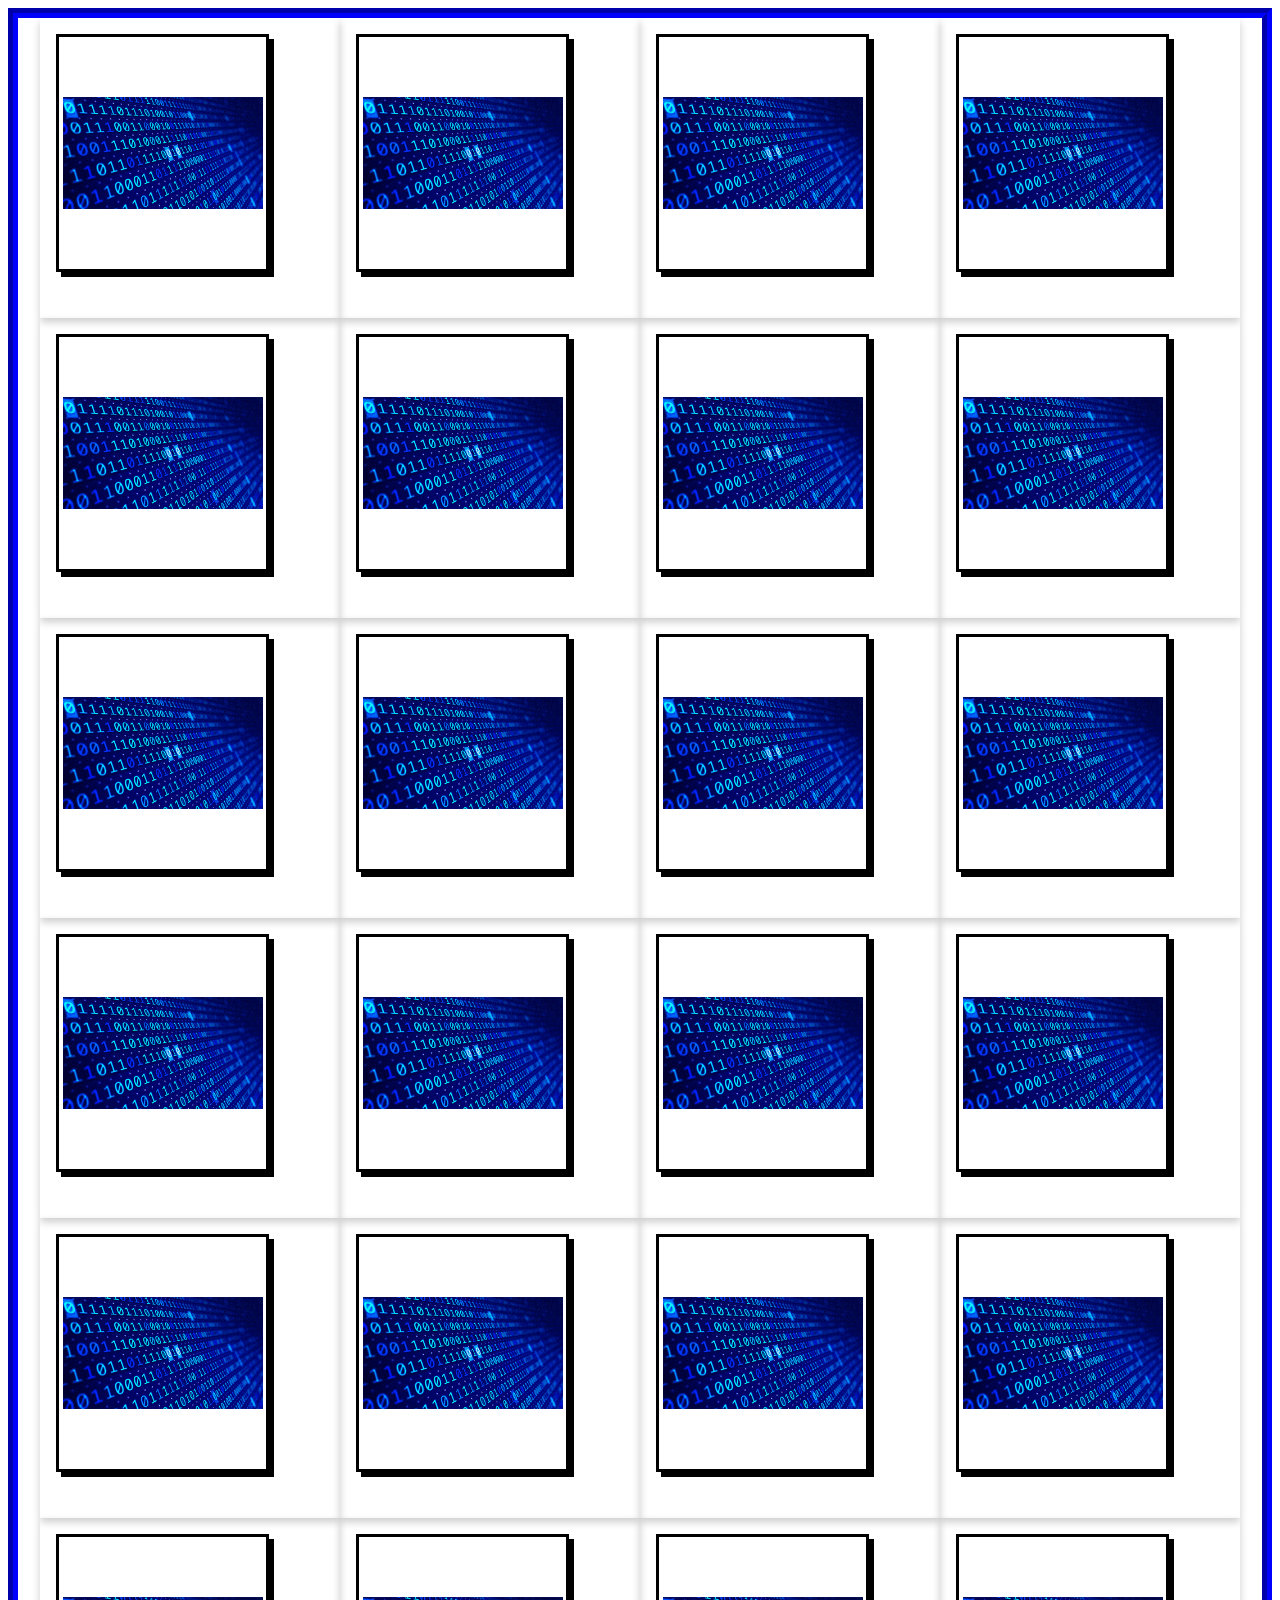
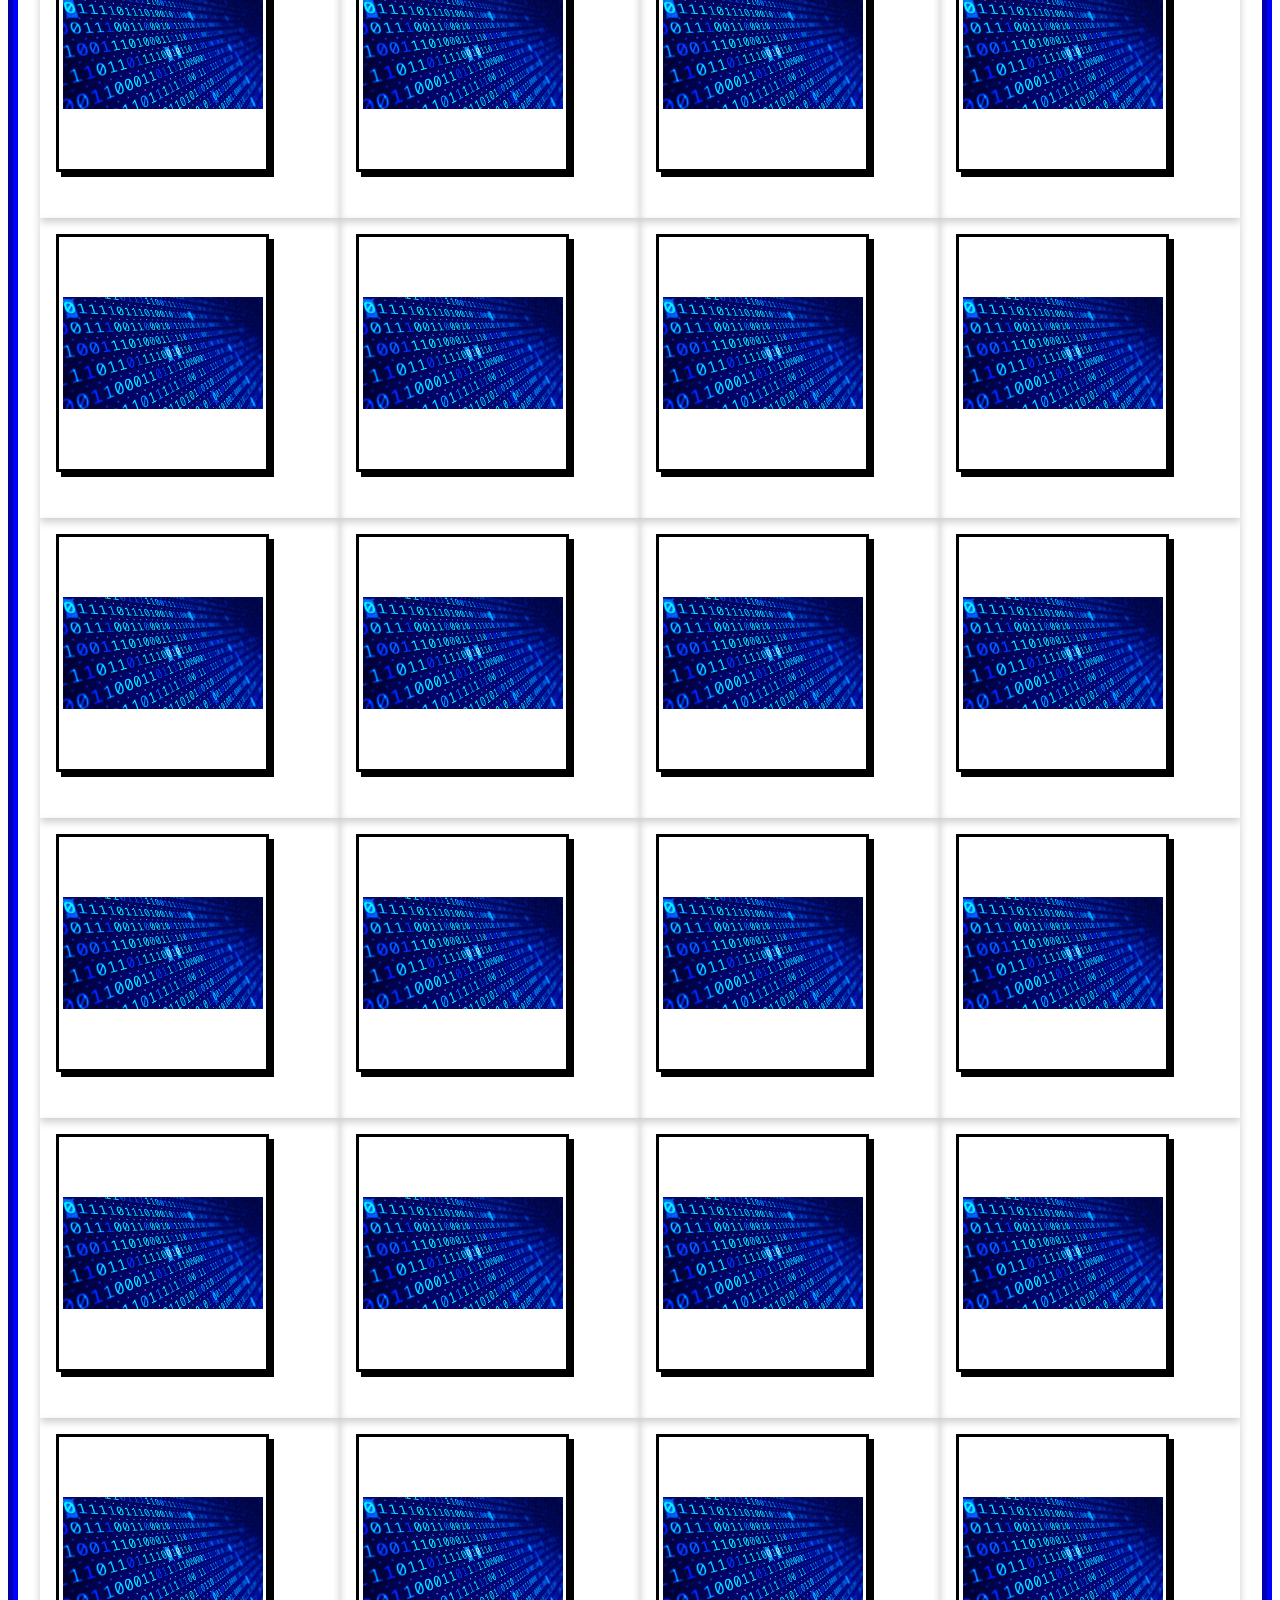
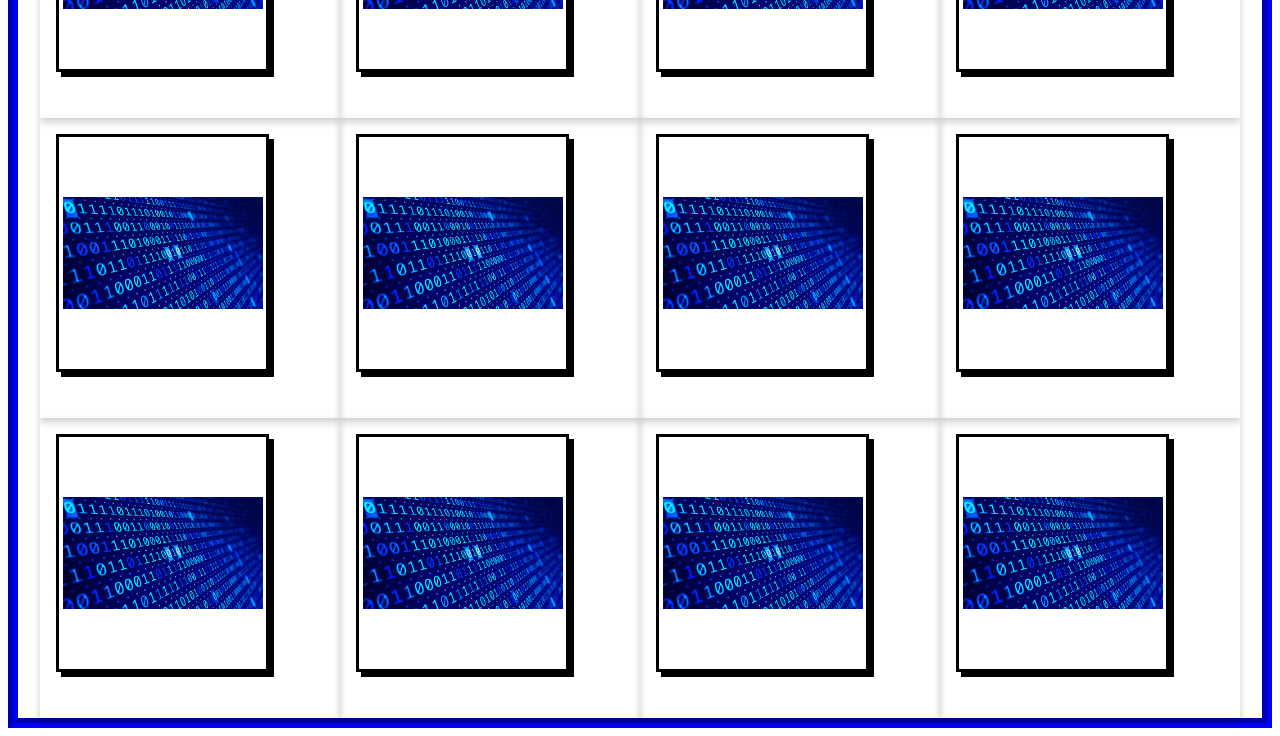
<file: gameProject/CardFlip/index.html>
<!DOCTYPE html>
<html lang="en">
<head>
    <meta charset="UTF-8">
    <meta http-equiv="X-UA-Compatible" content="IE=edge">
    <meta name="viewport" content="width=device-width, initial-scale=1.0">
    <link rel="stylesheet" href="./styles.css">
    <title>Card Flip</title>
</head>
<body>
    <div id="deck" class='deck'></div>
    <script src="./scripts.js"></script>
</body>
</html>
</file>
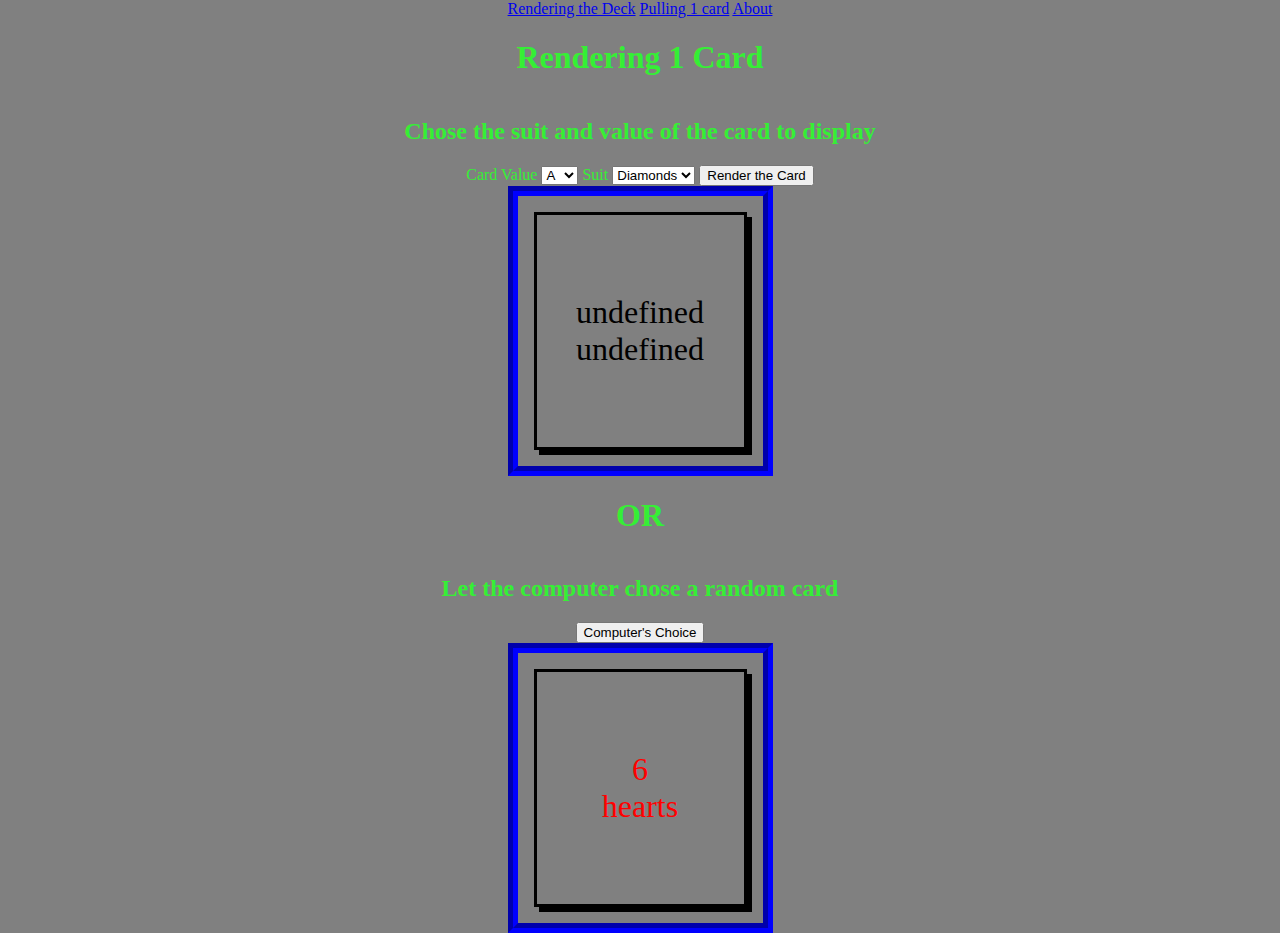
<file: gameProject/pullCard.html>
<!DOCTYPE html>
<html lang="en">
<head>
    <meta charset="UTF-8">
    <meta http-equiv="X-UA-Compatible" content="IE=edge">
    <meta name="viewport" content="width=device-width, initial-scale=1.0">
    <link rel="stylesheet" href="./styles.css">
    <title>Render Deck</title>
</head>
<body>
    <nav>
        <a href="renderDeck.html">Rendering the Deck</a>
        <a href="pullCard.html">Pulling 1 card</a>
        <a href="about.html">About</a>
    </nav>
    <h1>Rendering 1 Card</h1>
    <h2>Chose the suit and value of the card to display</h2>
    <form name="renderCard">
        <label for="number">Card Value</label>
        <select name="number" id="number">
            <option value="A">A</option>
            <option value="2">2</option>
            <option value="3">3</option>
            <option value="4">4</option>
            <option value="5">5</option>
            <option value="6">6</option>
            <option value="7">7</option>
            <option value="8">8</option>
            <option value="9">9</option>
            <option value="10">10</option>
            <option value="J">J</option>
            <option value="Q">Q</option>
            <option value="K">K</option>
        </select>
        <label for="suit">Suit</label>
        <select name="suit" id="suit">
            <option value="diamonds">Diamonds</option>
            <option value="spades">Spades</option>
            <option value="clubs">Clubs</option>
            <option value="hearts">Hearts</option>
        </select>
        <input onclick="pullCard()" type='button' value="Render the Card">
    </form>
    <div class="deck" id="card"></div>
    <h1>OR</h1>
    <h2>Let the computer chose a random card</h2>
    <button onclick="altPullCard()">Computer's Choice</button>
    <div class="deck" id="randomCard"></div>
    <script src="./pullCard.js"></script>
</body>
</html>
</file>
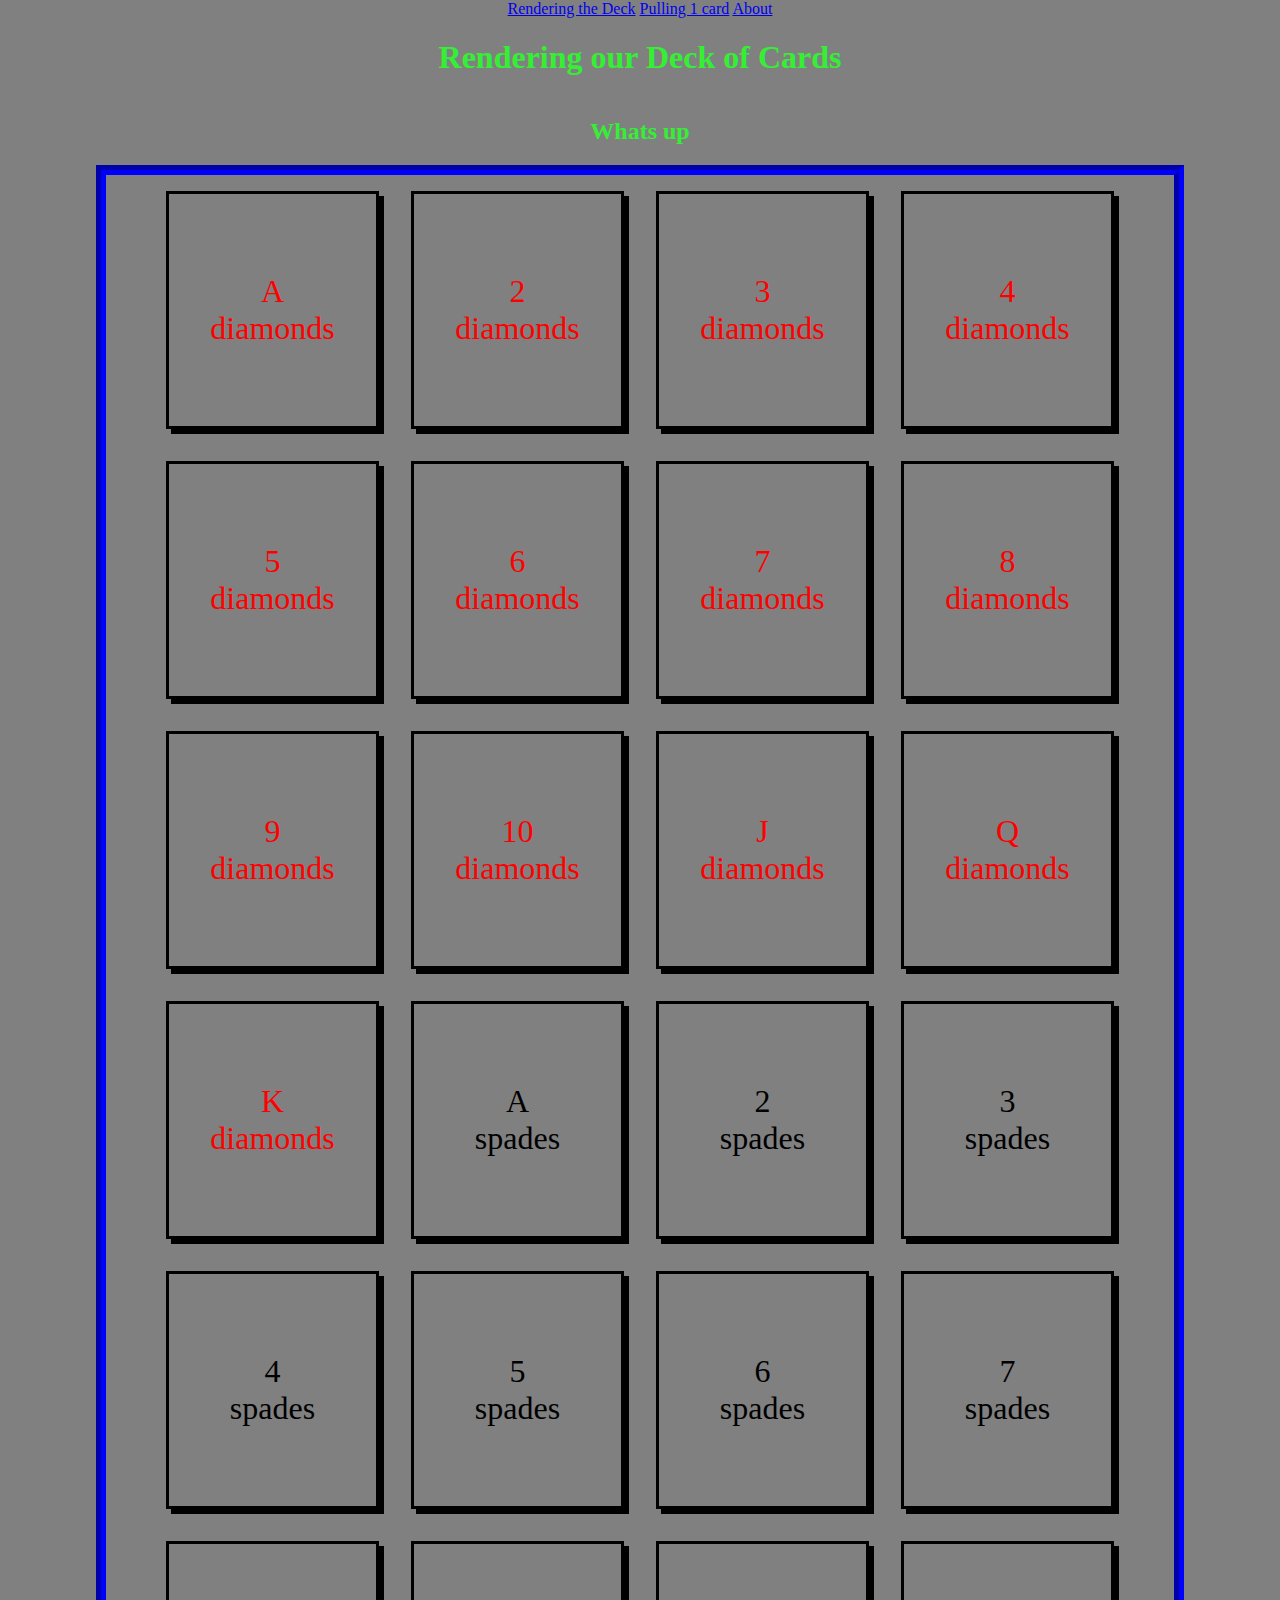
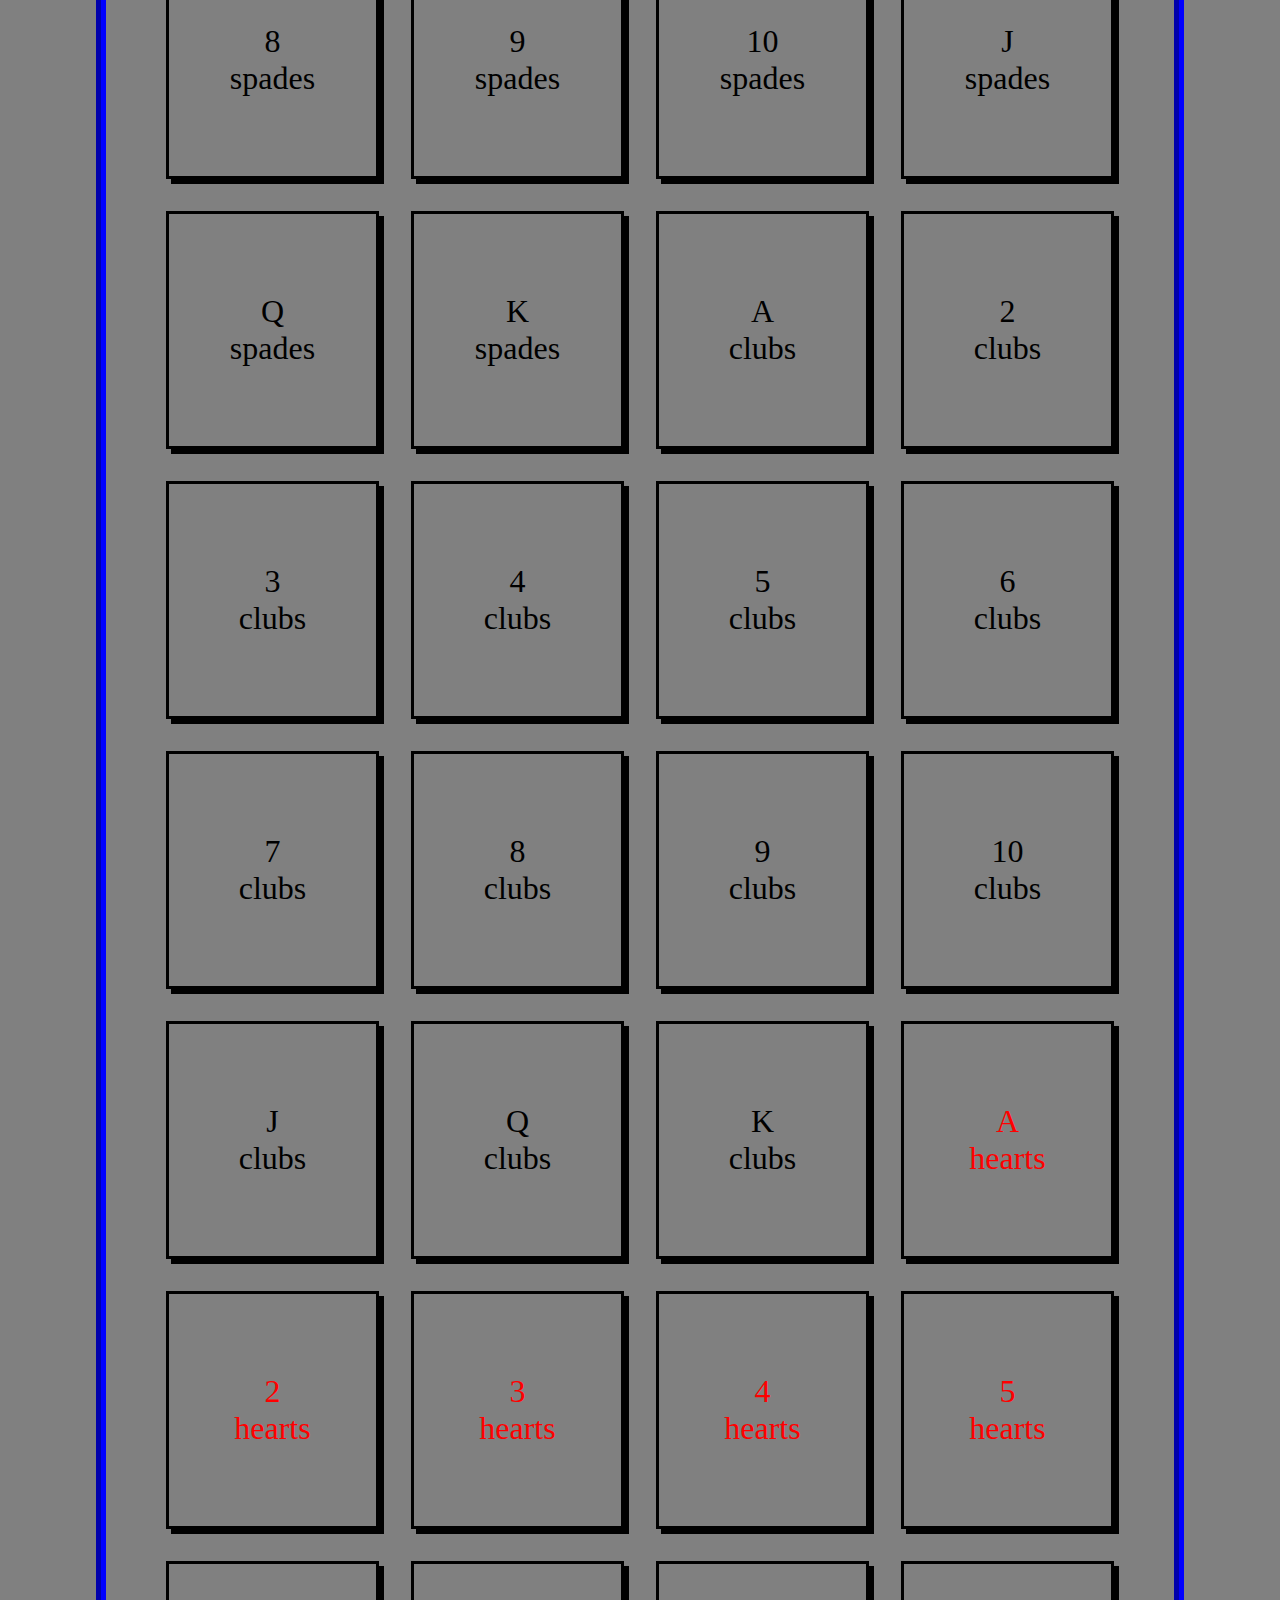
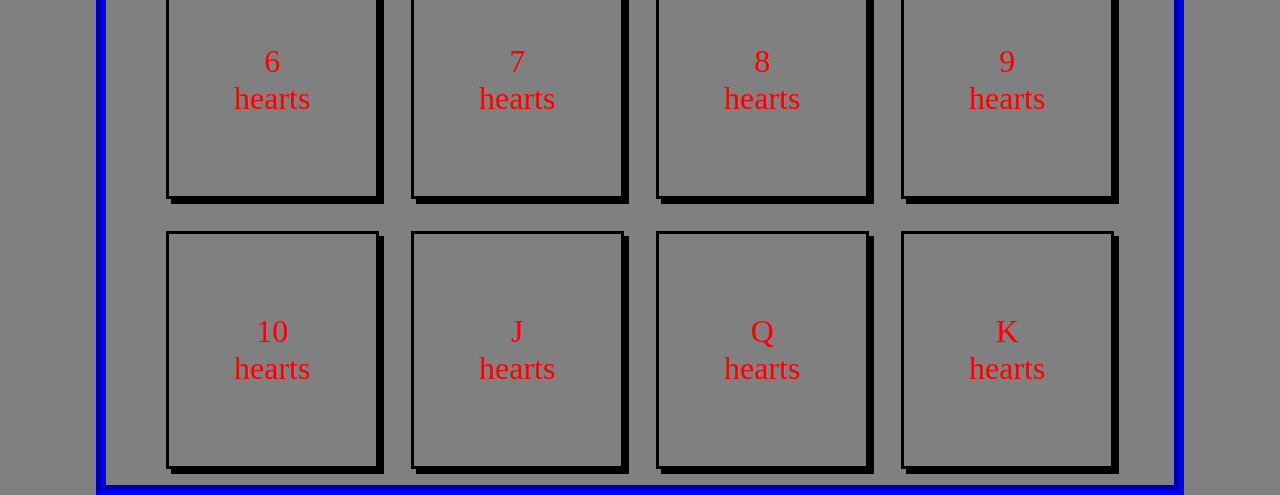
<file: gameProject/renderDeck.html>
<!DOCTYPE html>
<html lang="en">
<head>
    <meta charset="UTF-8">
    <meta http-equiv="X-UA-Compatible" content="IE=edge">
    <meta name="viewport" content="width=device-width, initial-scale=1.0">
    <link rel="stylesheet" href="./styles.css">
    <title>Render Deck</title>
</head>
<body>
    <nav>
        <a href="renderDeck.html">Rendering the Deck</a>
        <a href="pullCard.html">Pulling 1 card</a>
        <a href="about.html">About</a>
    </nav>
    <h1>Rendering our Deck of Cards</h1>
    <h2>Whats up</h2>
    <div class="deck" id="deck"></div>
    <script src="./card.js"></script>
</body>
</html>
</file>
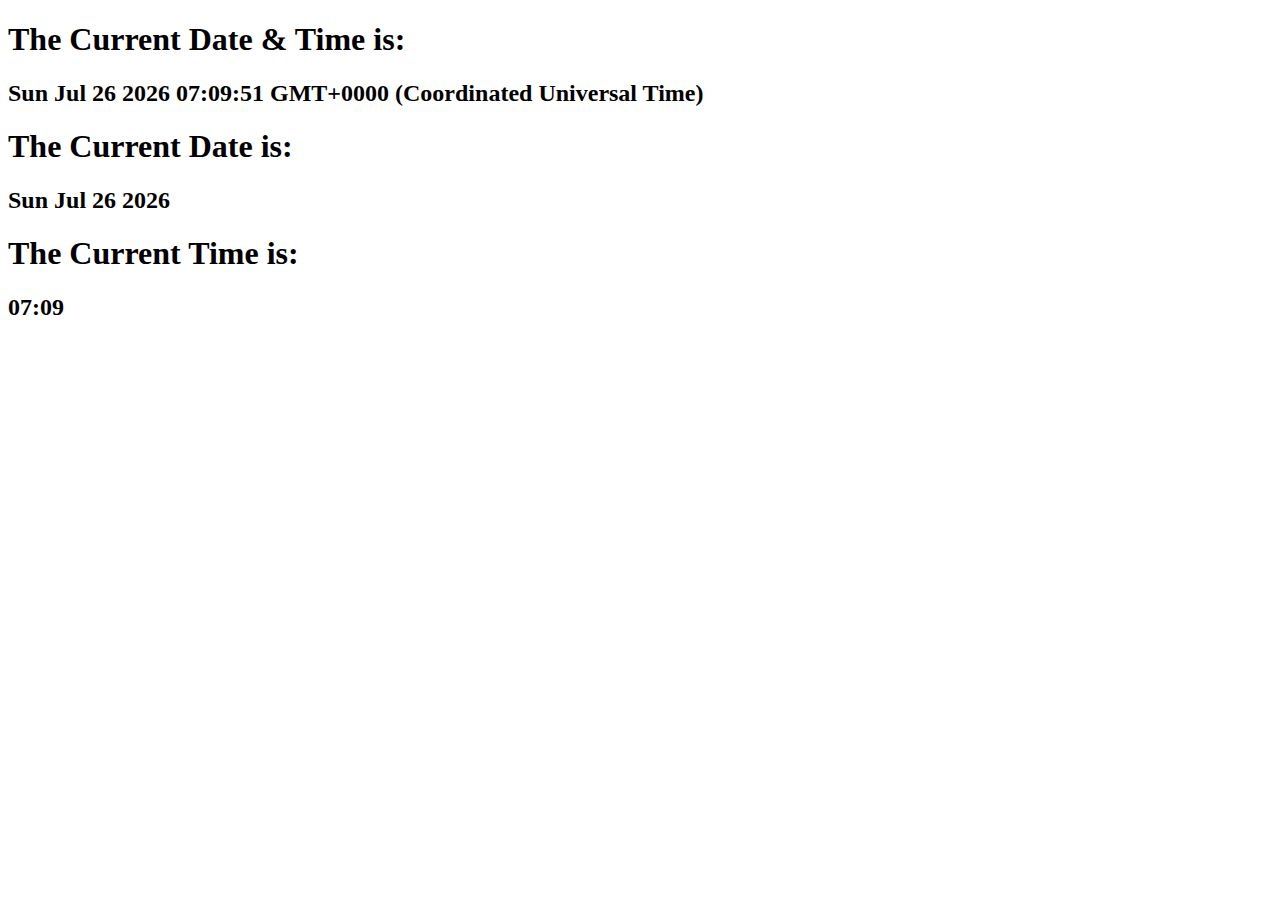
<file: lectures/week1/session2/time.html>
<!DOCTYPE html>
<html lang="en">
<head>
    <meta charset="UTF-8">
    <meta http-equiv="X-UA-Compatible" content="IE=edge">
    <meta name="viewport" content="width=device-width, initial-scale=1.0">
    <title>Time</title>
</head>
<body>
    <h1>The Current Date & Time is:</h1>
    <h2 onload="theDateTime()" id="dateTime"></h2>
    <h1>The Current Date is:</h1>
    <h2 onload="theDate()" id="date"></h2>
    <h1>The Current Time is:</h1>
    <h2 onload="theTime()" id="time"></h2>
    <script src="./time.js"></script>
</body>
</html>
</file>
<file: gameProject/CardFlip/styles.css>
body {
  font-family: Arial, Helvetica, sans-serif;
}
body .deck {
  display: flex;
  flex-direction: row;
  justify-content: center;
  align-items: center;
  flex-wrap: wrap;
  border: 10px groove blue;
}
body img {
  max-width: 200px;
}
body .flip-card {
  background-color: transparent;
  width: 300px;
  height: 300px;
  perspective: 1000px;
}
body .flip-card .flip-card-inner {
  position: relative;
  width: 100%;
  height: 100%;
  text-align: center;
  transition: transform 0.6s;
  transform-style: preserve-3d;
  box-shadow: 0 4px 8px 0 rgba(0, 0, 0, 0.2);
}
body .flip-card .flip-card-inner .flip-card-front,
body .flip-card .flip-card-inner .flip-card-back {
  position: absolute;
  width: 100%;
  height: 100%;
  -webkit-backface-visibility: hidden;
  backface-visibility: hidden;
}
body .flip-card .flip-card-inner .flip-card-front {
  display: flex;
  flex-direction: column;
  justify-content: center;
  align-items: center;
  border: 3px solid black;
  padding: 1em;
  margin: 1em;
  box-shadow: 5px 5px black;
  width: 175px;
  height: 200px;
}
body .flip-card .flip-card-inner .flip-card-back {
  display: flex;
  flex-direction: column;
  justify-content: center;
  align-items: center;
  border: 3px solid black;
  padding: 1em;
  margin: 1em;
  box-shadow: 5px 5px black;
  width: 175px;
  height: 200px;
  transform: rotateY(180deg);
}
body .flip-card .flip-card-inner .red,
body .flip-card .flip-card-inner .black {
  font-size: 2em;
}
body .flip-card .flip-card-inner .red {
  color: red;
}
body .flip-card .flip-card-inner .black {
  color: black;
}
body .flip-card:hover .flip-card-inner {
  transform: rotateY(180deg);
}
</file>
<file: gameProject/styles.css>
.flexrow {
  display: flex;
  flex-direction: row;
  justify-content: center;
  align-items: center;
}
.flexcolumn {
  display: flex;
  flex-direction: column;
  justify-content: center;
  align-items: center;
}
body {
  display: flex;
  flex-direction: column;
  justify-content: center;
  align-items: center;
  background-color: #808080;
  color: #35ef35;
  width: 85%;
  margin: auto;
}
body .deck {
  display: flex;
  flex-direction: row;
  justify-content: center;
  align-items: center;
  flex-wrap: wrap;
  border: 10px groove #0000ff;
}
body .deck .card {
  display: flex;
  flex-direction: column;
  justify-content: center;
  align-items: center;
  border: 3px solid #000000;
  padding: 1em;
  margin: 1em;
  box-shadow: 5px 5px #000000;
  width: 175px;
  height: 200px;
}
body .deck .card .red,
body .deck .card .black {
  font-size: 2em;
}
body .deck .card .red {
  color: #ff0000;
}
body .deck .card .black {
  color: #000000;
}
</file>
